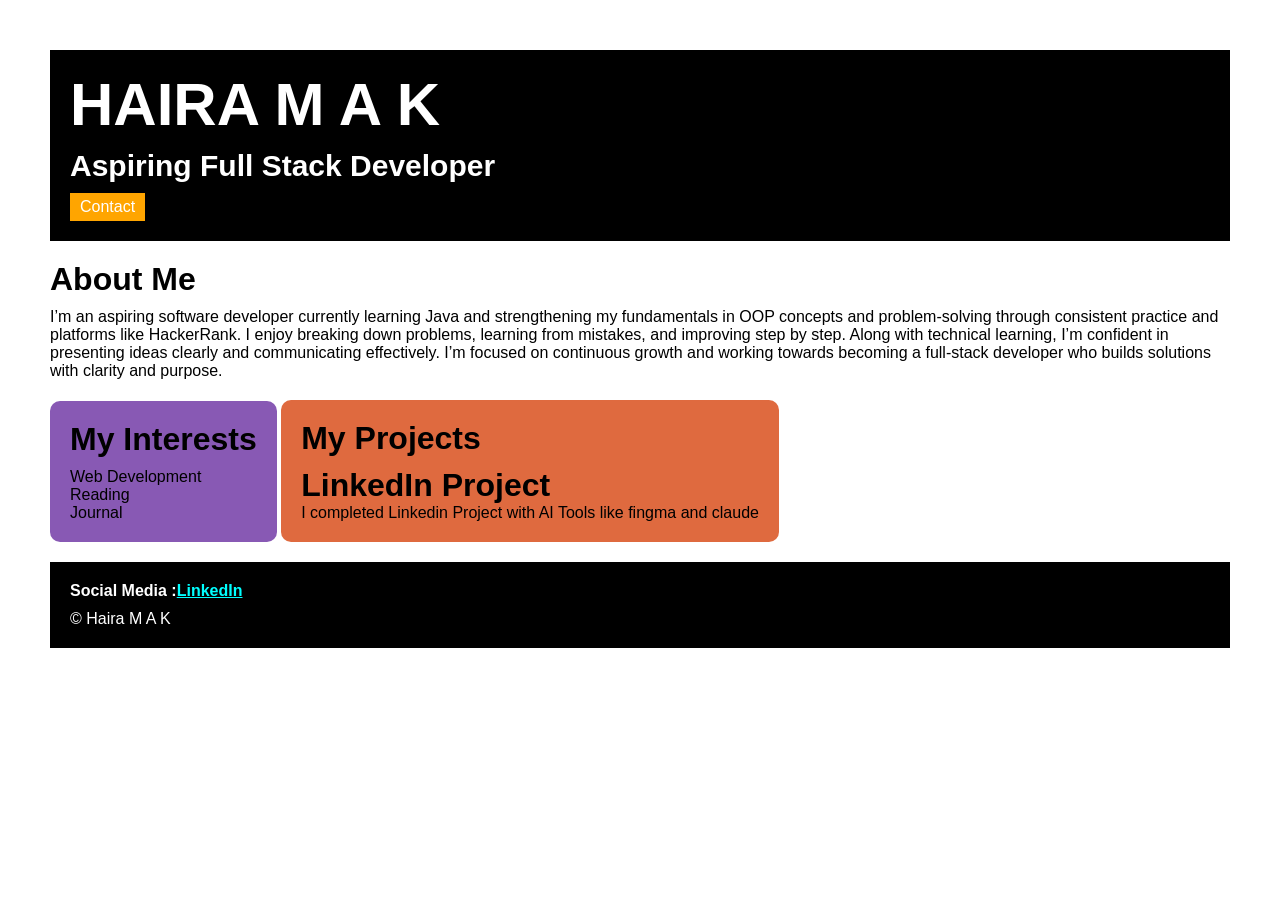
<file: index.html>
<!DOCTYPE html>
<html>

<head>
    <title>Portfolio</title>
     <link rel="icon"  type="image/x-icon" href="WhatsApp Image 2026-04-13 at 4.19.51 PM.jpeg">
</head>

<body>
    <div class="container">
   <link rel="stylesheet" href="style.css">
    <div class="section-one">
        <h1 class="section-one__name">HAIRA M A K </h1>
    <h5 class="section-one__role">Aspiring Full Stack Developer</h5>
    <a class="section-one__contact" href="from.html">Contact</a>
    </div>
    <div class="section-two">
    <h1 class="section-two__title">About Me</h1>
    <p class="section-two__desc">I’m an aspiring software developer currently learning Java and strengthening my fundamentals in OOP concepts and
        problem-solving through consistent practice and platforms like HackerRank.

        I enjoy breaking down problems, learning from mistakes, and improving step by step. Along with technical
        learning, I’m confident in presenting ideas clearly and communicating effectively.

        I’m focused on continuous growth and working towards becoming a full-stack developer who builds solutions with
        clarity and purpose.</p>
        </div>
    <div class="section-three">
    <h1 class="section-three__title">My Interests</h1>
    <ul class="section-three__desc">
        <li>Web Development</li>
        <li>Reading</li>
        <li>Journal</li>
    </ul>
    </div>
    <div class="section-four"> 
    <h1 class="section-four__title">My Projects</h1>
    <ul class="section-four__desc">
        <li>
           
            <h1 style="list-style-type:square;">LinkedIn Project</h1>
            <p>I completed Linkedin Project with AI Tools like fingma and claude </p>
        </li>
         
    </ul>
    </div>
    <div class="section-five">
     <h4 class="section-five__title">Social Media :<a href="https://www.linkedin.com/in/haira-m-a-k-3885a2393/" target="_blank">LinkedIn</a></h4>
    <p class="section-five__desc">&copy; Haira M A K </p>
    </div>
</body>

</html>
</file>
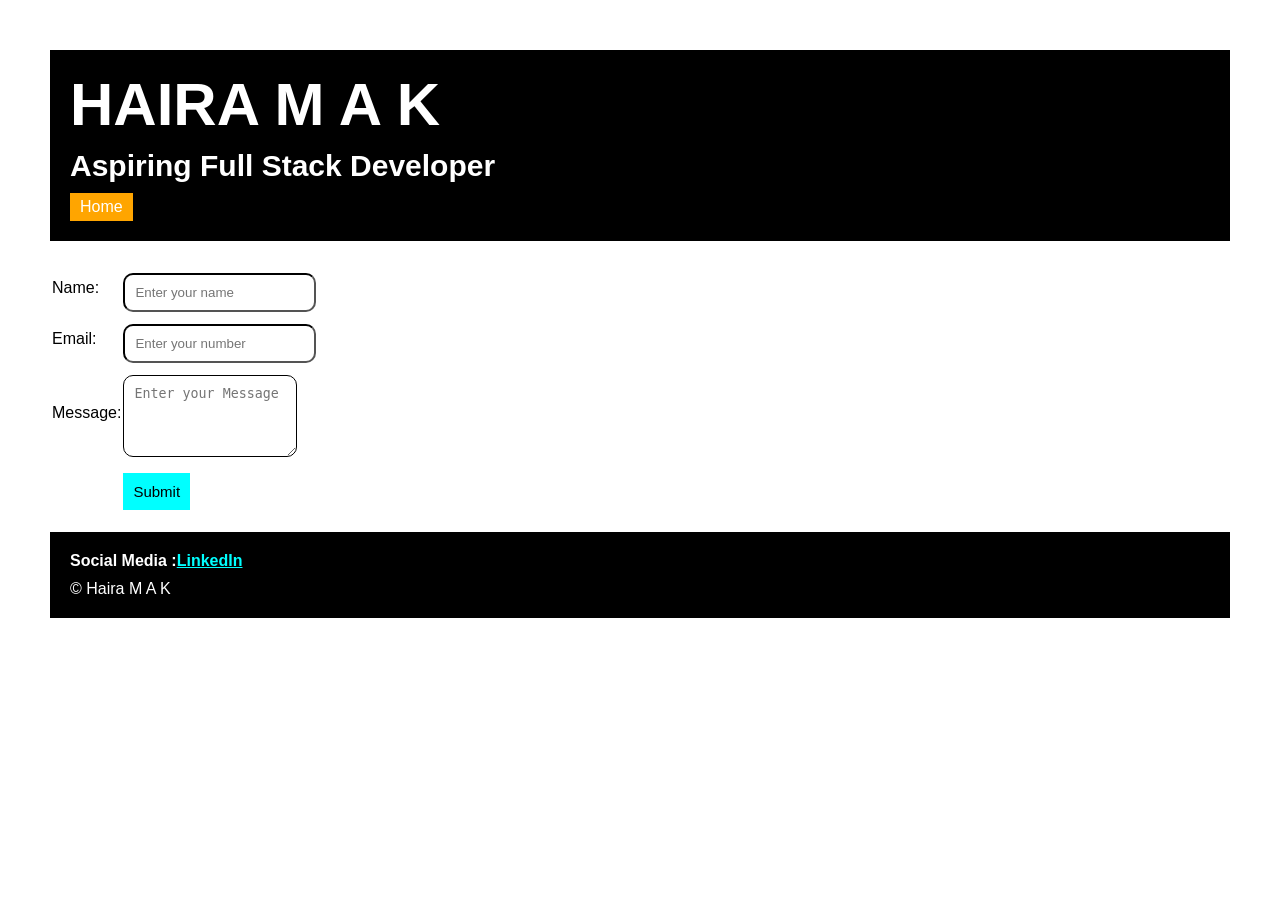
<file: from.html>
<!DOCTYPE html>
 <html lang="en">
 <head>
    <meta charset="UTF-8">
    <meta name="viewport" content="width=device-width, initial-scale=1.0">
    <title>Contact</title>
 </head>
 <body>
    <div class="container">
    <link rel="stylesheet" href="style.css">
    <div class="section-one">
        <h1 class="section-one__name">HAIRA M A K </h1>
    <h5 class="section-one__role">Aspiring Full Stack Developer</h5>
    <a class="section-one__contact" href="index.html">Home</a>
    </div>
    <div class="contact-form">
 <form>
    <table>
        <tr>
            <td>Name:</td><td><input type="text" placeholder="Enter your name" class="contact-form__input"></td>
        </tr>
         <tr>
            <td>Email:</td><td><input type="text" placeholder="Enter your number" class="contact-form__email" ></td>
        </tr>
         <tr>
            <td>Message:</td><td><textarea rows="4" cols="17" placeholder="Enter your Message" class="contact-form__msg"></textarea></td>
        </tr>
        <tr>
            <td></td>
             <td colspan="3"><button type="submit"class="contact-form__submit">Submit</button></td>
        </tr>
    </table>
 </form>
 </div>
 <div class="section-five">
     <h4 class="section-five__title">Social Media :<a href="https://www.linkedin.com/in/haira-m-a-k-3885a2393/" target="_blank">LinkedIn</a></h4>
    <p class="section-five__desc">&copy; Haira M A K </p>
    </div>
    </div>

 </body>
 </html>
</file>
<file: style.css>
*{
    padding: 0px;
    margin: 0px;
}
body{
    font-family:'Lucida Sans', 'Lucida Sans Regular', 'Lucida Grande', 'Lucida Sans Unicode', Geneva, Verdana, sans-serif;
}
.container{
    padding:50px;
}
.section-one
{
    background-color: black;
    color: white;
    padding:20px;
}
.section-one__role
{
    padding-top: 10px;
    font-size: 30px;
}
.section-one__contact
{
    margin-top: 10px;
    padding-top:5px;
    padding-left: 10px;
    padding-right: 10px;
    padding-bottom: 5px;
    background-color: orange;
    display: inline-block;
    text-decoration: none;
    color: white;
}
.section-one__name
{
    font-size: 60px;
}
.section-two,.section-three,.section-four,.section-five
{
    margin-top: 20px;
}
.section-three__desc li,.section-four li
{
     list-style: none;
}
.section-two__desc,.section-three__desc,.section-four__desc,.section-five__desc{
    margin-top: 10px;
}
.section-five
{
    background-color: black;
    color: white;
    padding: 20px;
}
.section-five a{
    color: aqua;
}
.section-three
{
    background-color: rgb(136, 89, 180);
    padding: 20px;
    display: inline-block;
    border-radius: 10px;
}
.section-four{
    background-color:rgb(223, 106, 63);
    padding: 20px;
    display: inline-block;
    border-radius: 10px;
}
.contact-form
{
    margin-top: 20px;
}
.contact-form__input,.contact-form__email,.contact-form__msg,.contact-form__submit
{
    margin-top: 10px;
}
.contact-form__input,.contact-form__email,.contact-form__msg
{
    padding: 10px;
    border-radius: 10px;
    border-color: black;
}
.contact-form__msg:hover
{
    background-color: orange;
}
.contact-form__input:hover{
    background-color: orange;
}
.contact-form__email:hover{
    background-color: orange;
}
.contact-form__submit
{
    padding: 10px;
    background-color: aqua;
    border: none;
    font-size: 15px;
}
.contact-form__submit:hover{
    background-color:greenyellow;
}
</file>
